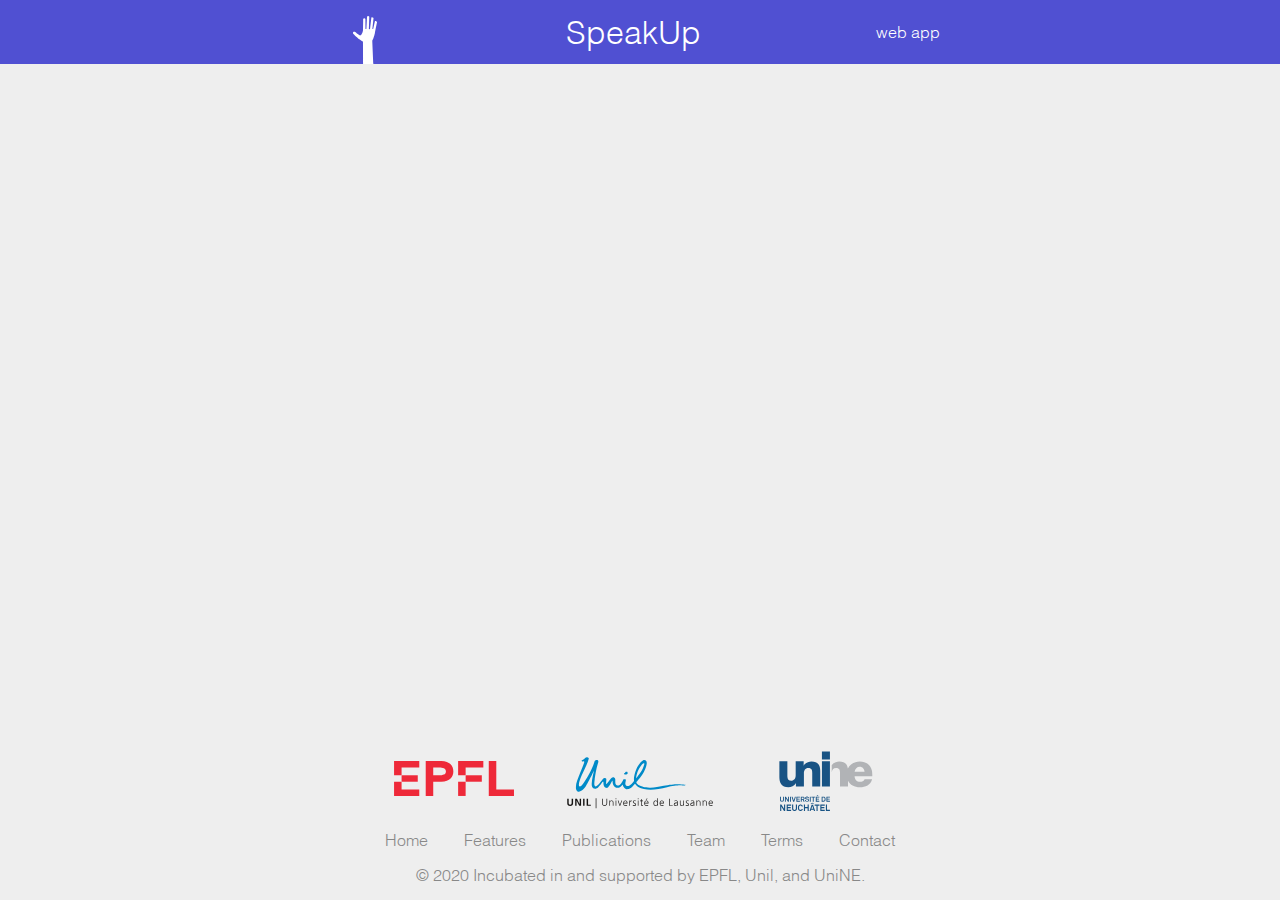
<file: index.html>
<!DOCTYPE html>
<html lang="en" prefix="og: http://ogp.me/ns#">
  <head>
    <meta charset="utf-8">
    <meta name="viewport" content="width=device-width, initial-scale=1.0">
    <meta name="description" content="Have you ever attended a talk in which there is a Q&amp;A session but either no one dares to participate or several participants ask irrelevant questions? SpeakUp addresses this issue by providing a fun way for the audience to share and rate each other's questions. With SpeakUp, speakers can easily see the ratings of the audience's questions and address the most relevant ones.">
    <meta name="author" content="Seance Association">
    <meta name="keywords" content="mobile,app,speakup,speak up,ios,apple,google,android,chat,location-based,rating,privacy,education,classroom,teacher,lecture,lecturer,audience,questions,comments,communication,participation,video,speakers,sten govaerts,adrian holzer,andrii vozniuk,denis gillet,benoit garbinato,epfl,unil,lausanne">

    <meta property="og:locale" content="en_US">
    <meta property="og:site_name" content="SpeakUp">
    <meta property="og:type" content="website">
    <meta property="og:url" content="http://speakup.info/">
    <meta property="og:title" content="SpeakUp">
    <meta property="og:description" content="Have you ever attended a talk in which there is a Q&amp;A session but either no one dares to participate or several participants ask irrelevant questions? SpeakUp addresses this issue by providing a fun way for the audience to share and rate each other's questions. With SpeakUp, speakers can easily see the ratings of the audience's questions and address the most relevant ones.">
    <meta property="og:image" content="/img/home/screenshot-mobile.png">
    <meta property="og:image:width" content="648">
    <meta property="og:image:height" content="1200">

    <link rel="shortcut icon" href="/img/favicon.ico">
    <link rel="image_src" href="/img/home/screenshot-mobile.png">

    <title>SpeakUp</title>

    <link href="/css/normalize.min.css" rel="stylesheet">
    <link href="/css/speakup.css" rel="stylesheet">
  </head>

  <body>
    <header id="top" class="header highlight">
      <div class="container container--header">
        <a class="header__logo" href="/">
          <img src="/img/header/speakup-hand.svg" alt="SpeakUp"/>
        </a>
        <a class="header__web-app" href="https://web.speakup.info/" target="_blank">
          <span>web app</span>
        </a>
        <h1 id="title" class="header__title">SpeakUp</h1>
      </div>
    </header>

    <div id="content" class="content"></div>

    <footer class="footer muted">
      <div class="container container--footer">
        <div>
          <a class="footer__link" href="https://www.epfl.ch/" target="_blank">
            <img class="footer__logo" src="/img/footer/epfl2.svg" alt="École Polytechnique Fédérale de Lausanne"/>
          </a>
          <a class="footer__link" href="https://www.unil.ch/" target="_blank">
            <img class="footer__logo" src="/img/footer/unil.svg" alt="Université de Lausanne"/>
          </a>
           <a class="footer__link" href="https://www.unine.ch/" target="_blank">
            <img class="footer__logo" src="/img/footer/unine.svg" alt="Université de Neuchâtel" width="100" height="60"/>
          </a>
        </div>
        <ul class="footer__pages">
          <li class="footer__page"><a class="footer__page-link" href="/">Home</a></li>
          <li class="footer__page"><a class="footer__page-link" href="/features">Features</a></li>
          <li class="footer__page"><a class="footer__page-link" href="/publications">Publications</a></li>
          <li class="footer__page"><a class="footer__page-link" href="/team">Team</a></li>
          <li class="footer__page"><a class="footer__page-link" href="/terms">Terms</a></li>
          <li class="footer__page"><a class="footer__page-link" href="mailto:seanceassociation@gmail.com?subject=SpeakUp">Contact</a></li>
        </ul>
        <p class="footer__copyright">&copy; 2020 Incubated in and supported by EPFL, Unil, and UniNE.</p>
      </div>
    </footer>

    <script src="/js/page.min.js"></script>
    <script src="/js/ajax.min.js"></script>
    <script src="/js/speakup.js"></script>
    <script>
      (function(i,s,o,g,r,a,m){i['GoogleAnalyticsObject']=r;i[r]=i[r]||function(){
      (i[r].q=i[r].q||[]).push(arguments)},i[r].l=1*new Date();a=s.createElement(o),
      m=s.getElementsByTagName(o)[0];a.async=1;a.src=g;m.parentNode.insertBefore(a,m)
      })(window,document,'script','//www.google-analytics.com/analytics.js','ga');
      ga('create', 'UA-45845251-1', 'auto');
      ga('set', 'anonymizeIp', true);
      ga('send', 'pageview');
    </script>
  </body>
</html>
</file>
<file: css/speakup.css>
/* GLOBAL */
@font-face {
  font-family: 'HelveticaLT';
  src: url('/fonts/HelveticaLT-Light.woff') format('woff');
  font-weight: normal;
  font-style: normal;
}
@font-face {
  font-family: 'HelveticaLT';
  src: url('/fonts/HelveticaLT.woff') format('woff');
  font-weight: bold;
  font-style: normal;
}

html {
  height: 100%;
}

body {
  min-height: 100%;
  display: flex;
  flex-direction: column;
  background-color: #eee;
  font-family: 'HelveticaLT';
}

h1,
h2 {
  margin: 1rem 0;
}

p {
  margin: 0 0 1em;
}

img {
  max-width: 100%;
}

a,
a:hover,
a:active,
a:focus,
a:visited {
  border-bottom: 1px solid transparent;
  color: #5050d2;
  text-decoration: none;
}
a:hover {
  border-bottom: 1px solid #5050d2;
}

.highlight {
  background-color: #5050d2;
  color: #fff;
}

.highlight a,
.highlight a:hover,
.highlight a:active,
.highlight a:focus,
.highlight a:visited {
  color: #fff;
}
.highlight a:hover {
  border-bottom: 1px solid #fff;
}

.muted {
  color: #888;
}

.muted a,
.muted a:hover,
.muted a:active,
.muted a:focus,
.muted a:visited {
  color: #888;
}
.muted a:hover {
  border-bottom: 1px solid #888;
}

/* STRUCTURE */
.container {
  max-width: 600px;
  margin: 0 auto;
  padding: 1rem;
}
.container--header,
.container--footer {
  text-align: center;
}
.container--page {
  padding: 2rem 1rem 0;
}
.container--home {
  max-width: 1000px;
  padding: 2rem 1rem;
}

/* HEADER */
.header {
  position: fixed;
  top: 0;
  width: 100%;
  height: 4rem;
  overflow: hidden;
  z-index: 5;
}

.header__logo {
  float: left;
}

.header__logo img {
  height: 50px;
  width: 50px;
  fill: #fff;
}

.header__web-app {
  float: right;
  margin-top: 0.425rem;
}

.header__title {
  margin: 0;
  font-size: 1.5rem;
  font-weight: normal;
  line-height: 2rem;
}
@media (min-width: 632px) {
  .header__title {
    font-size: 2rem;
  }
}

/* CONTENT */
.content {
  flex: 1;
  margin-top: 4rem;
}

/* HOME */
.intro {
  text-align: center;
}

.intro__heading {
  margin: 0 0 1rem;
  font-size: 1.5rem;
  font-weight: normal;
}
@media (min-width: 632px) {
  .intro__heading {
    font-size: 2rem;
  }
}

.intro__subheading {
  max-width: 700px;
  margin: 0 auto 1rem;
  font-size: 1rem;
  font-weight: normal;
}
@media (min-width: 632px) {
  .intro__subheading {
    font-size: 1.5rem;
  }
}

.intro__newversion_message {
  max-width: 700px;
  margin: 0 auto 1rem;
  font-size: 1rem;
  font-weight: normal;
  color: rgb(89, 112, 126);
}
@media (min-width: 632px) {
  .intro__newversion_message {
    font-size: 1.5rem;
  }
}

.intro__media {
  position: relative;
}

.intro__screenshot {
  max-width: 100%;
}

.intro__play {
  position: absolute;
  top: 50%;
  left: 50%;
  width: 72px;
  height: 72px;
  margin: -36px;
  cursor: pointer;
  transition: transform 0.2s;
}
.intro__play:hover {
  transform: scale(1.1);
}
@media (min-width: 632px) {
  .intro__play {
    width: 144px;
    height: 144px;
    margin: -72px;
  }
}

.intro__video {
  display: none;
  position: absolute;
  top: 12.2%;
  left: 2.2%;
  width: 93.4%;
  height: 78.3%;
}

.intro__store-buttons {
  margin: 0.5rem;
}
.intro__store-buttons a {
  border-bottom: none;
}

.intro__store-link {
  display: inline-block;
  margin: 0.5rem;
}

.intro__store-button {
  width: 10rem;
}
@media (min-width: 632px) {
  .intro__store-button {
    width: 15rem;
  }
}

.intro__web-app-link {
  display: inline-block;
  font-size: 1rem;
  text-decoration: none;
}
@media (min-width: 632px) {
  .intro__web-app-link {
    font-size: 1.5rem;
  }
}

.details__media {
  display: inline-block;
  margin-bottom: 2rem;
  vertical-align: middle;
  text-align: center;
}
@media (min-width: 632px) {
  .details__media {
    width: 50%;
    margin-bottom: 0;
    margin-right: -10px;
  }
}

.details__screenshot {
  width: 50%;
  margin: 0 auto;
}
@media (min-width: 632px) {
  .details__screenshot {
    width: 70%;
  }
}

.details__content {
  display: inline-block;
  vertical-align: middle;
  font-size: 1rem;
}
@media (min-width: 632px) {
  .details__content {
    width: 50%;
    font-size: 1.5rem;
    text-align: left;
  }
}

.details__content a {
  border-bottom: 1px solid #fff;
}

/* LIST */
.list {
  list-style: none;
  margin: 0;
  padding: 0;
}
.list p:last-child {
  margin-bottom: 0;
}

.list-item {
  display: flex;
  flex-direction: column;
  position: relative;
  margin-bottom: 2rem;
}
.list-item:last-of-type {
  margin-bottom: 1rem;
}

.list-item__preview {
  display: block;
  flex: 0 0 auto;
  align-self: flex-start;
  margin: 0 auto 1rem;
}

.list-item__content {
  flex: 1 1 auto;
}

/* FEATURES */
.feature {
  margin-bottom: 4rem;
}
.feature:last-of-type {
  margin-bottom: 3rem;
}
@media (min-width: 632px) {
  .feature {
    flex-direction: row;
  }
}

.feature__photo {
  width: 300px;
  margin-bottom: 1rem;
}
@media (min-width: 632px) {
  .feature__photo {
    margin-bottom: 0;
  }
}

@media (min-width: 632px) {
  .feature__description {
    margin-left: 2rem;
  }
}

.feature__heading {
  margin: 0 0 0.5rem;
  font-size: 1.2rem;
  font-weight: bold;
}
@media (min-width: 632px) {
  .feature__heading {
    margin-top: 0;
  }
}

/* PUBLICATIONS */
@media (min-width: 432px) {
  .publication {
    flex-direction: row;
  }
}

.publication a {
  border-bottom: none;
}

.publication__photo-container {
  width: 144px;
  text-align: center;
}
@media (min-width: 432px) {
  .publication__photo-container {
    margin-bottom: 0;
  }
}

.publication__photo {
  height: 100px;
  max-width: 144px;
  margin: 0 auto;
}

@media (min-width: 432px) {
  .publication__description {
    margin-left: 2rem;
  }
}

/* TEAM */
@media (min-width: 432px) {
  .team-member {
    flex-direction: row;
  }
}

.team-member__photo {
  width: 50px;
  height: 50px;
}
@media (min-width: 432px) {
  .team-member__photo {
    margin-bottom: 0;
  }
}

@media (min-width: 432px) {
  .team-member__description {
    margin-left: 2rem;
  }
}

/* TERMS */
@media (min-width: 632px) {
  .terms {
    text-align: justify;
  }
}
.terms p:last-child{
  margin-bottom: 0;
}

.terms__heading {
  margin: 2rem 0 0.5rem;
  font-size: 1.2rem;
  font-weight: bold;
}

/* FOOTER */
.footer__link {
  display: inline-block;
  margin: 0 1rem;
}
a.footer__link:hover {
  border-bottom: none;
}

.footer__logo {
  width: 150px;
}

.footer__pages {
  margin: 0.5rem 0;
  padding: 0;
  list-style: none;
}

.footer__page {
  display: inline-block;
  padding: 0.5rem 1rem;
}

.footer__copyright {
  margin: 0;
}

.alertbanner {
  border-radius: 25px;
  padding: 20px;
  background-color: #5050d2;
  color: rgb(255, 255, 255);
}

#warningimg {
  float: left;    
  margin: 12px 30px 0px 20px;    
}
</file>
